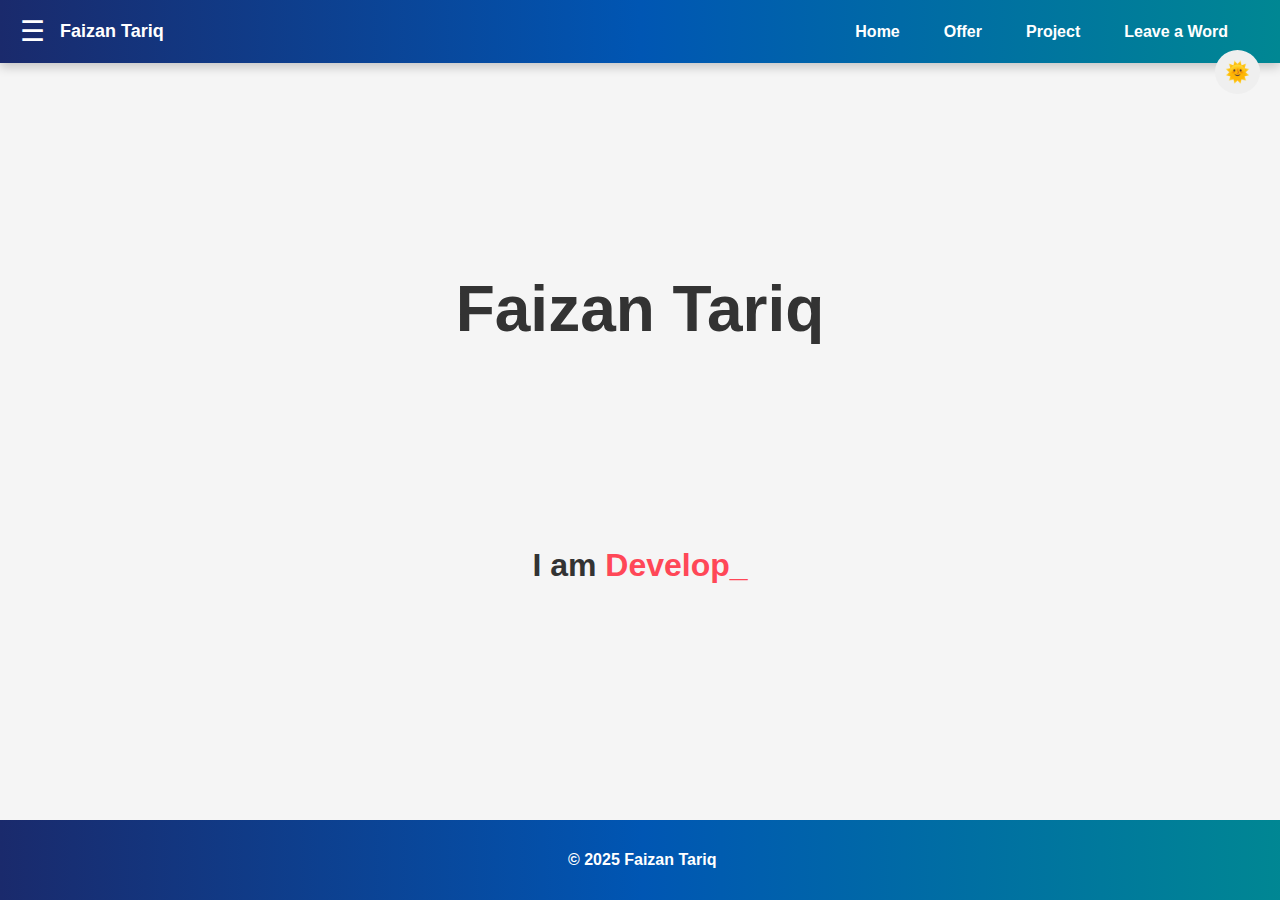
<file: Feb11/index.html>
<!DOCTYPE html>
<html lang="en">
  <head>
    <meta charset="UTF-8" />
    <meta name="viewport" content="width=device-width, initial-scale=1.0" />
    <link rel="stylesheet" href="style.css" />
    <script defer src="script.js"></script>
    <title>Faizan's Navbar</title>
  </head>
  <body>
    <header>
      <nav class="navbar">
        <!-- Left Side: Hamburger + Name -->
        <div class="nav-left">
          <div class="menu-toggle" id="menuToggle">&#9776;</div>
          <div class="username">Faizan Tariq</div>
        </div>

        <!-- Right Side: Navigation Links -->
        <ul class="nav-links">
          <li><a href="#home">Home</a></li>
          <li><a href="#offer">Offer</a></li>
          <li><a href="#project">Project</a></li>
          <li><a href="#leaveWord">Leave a Word</a></li>
        </ul>
      </nav>

      <!-- Mobile Dropdown Menu -->
      <ul class="dropdown-menu" id="dropdownMenu">
        <li><a href="#home">Home</a></li>
        <li><a href="#offer">Offer</a></li>
        <li><a href="#project">Project</a></li>
        <li><a href="#leaveWord">Leave a Word</a></li>
      </ul>
    </header>
    <body>
      <p id="bodyName">Faizan Tariq</p>
      <h1 id="skills">
        I am <span id="skill-text"></span><span class="cursor">_</span>
      </h1>
    </body>
    <!-- Dark Mode Toggle Button -->
    <button id="darkModeToggle" class="dark-mode-btn">🌞</button>

    <footer>
      <p>&copy; 2025 Faizan Tariq</p>
    </footer>
  </body>
</html>
</file>
<file: Feb11/style.css>
/* General Styles */
body {
  margin: 0;
  font-family: "Poppins", sans-serif;
  background-color: #f5f5f5;
  color: #333;
  transition: background 0.3s, color 0.3s;
}

/* Dark Mode */
body.dark-mode {
  background-color: #121212;
  color: white;
}

/* Ensure the page takes up full height */
html,
body {
  height: 100%;
  display: flex;
  flex-direction: column;
}

#bodyName {
  font-size: 4rem;
  font-weight: bold;
  text-align: center;
  margin-top: 20px; /* Reduce margin */
  margin-bottom: 1px; /* Reduce space between name and skills */
}

#skills {
  font-size: 2rem;
  font-weight: bold;
  text-align: center;
  margin-top: 1; /* Remove extra space */
}

/* Main content should push the footer down */
body > *:not(footer) {
  flex: 1;
}

/* Footer Styling */
footer {
  background: linear-gradient(to right, #1a2a6c, #0056b3, #008793);
  color: white;
  text-align: center;
  padding: 15px;
  font-size: 16px;
  font-weight: bold;
  width: 98%;
}

/* Dark Mode Footer */
.dark-mode footer {
  background: linear-gradient(to right, #111, #222, #333);
  color: white;
}

/* Navbar Styling */
.navbar {
  display: flex;
  justify-content: space-between;
  align-items: center;
  background: linear-gradient(to right, #1a2a6c, #0056b3, #008793);
  padding: 15px 20px;
  color: white;
  box-shadow: 0px 4px 10px rgba(0, 0, 0, 0.2);
}

/* Left Side (Hamburger + Name) */
.nav-left {
  display: flex;
  align-items: center;
}

/* Hamburger Icon */
.menu-toggle {
  font-size: 28px;
  cursor: pointer;
  margin-right: 15px;
  transition: transform 0.3s ease-in-out;
}

.menu-toggle:hover {
  transform: scale(1.2);
}

/* Username */
.username {
  font-size: 18px;
  font-weight: bold;
}

/* Right Side (Nav Links) */
.nav-links {
  list-style: none;
  display: flex;
  padding: 0;
  margin: 0;
}

.nav-links li {
  margin-right: 20px;
}

.nav-links a {
  text-decoration: none;
  color: white;
  font-size: 16px;
  font-weight: bold;
  padding: 8px 12px;
  transition: background 0.3s ease, color 0.3s ease;
  border-radius: 5px;
}

.nav-links a:hover {
  background: white;
  color: #0056b3;
}

/* Dropdown Menu (Hidden by Default) */
.dropdown-menu {
  display: none;
  flex-direction: column;
  background: #0056b3;
  position: absolute;
  top: 60px;
  left: 20px;
  width: 180px;
  border-radius: 8px;
  box-shadow: 0px 4px 10px rgba(0, 0, 0, 0.2);
  animation: fadeIn 0.3s ease-in-out;
}

.dropdown-menu li {
  list-style: none;
  padding: 12px;
  border-bottom: 1px solid rgba(255, 255, 255, 0.3);
}

.dropdown-menu a {
  color: white;
  text-decoration: none;
  font-size: 16px;
  display: block;
  text-align: center;
}

.dropdown-menu a:hover {
  background: white;
  color: #0056b3;
}

/* Fade-in Animation */
@keyframes fadeIn {
  from {
    opacity: 0;
    transform: translateY(-10px);
  }
  to {
    opacity: 1;
    transform: translateY(0);
  }
}

/* Dark Mode Styles */
.dark-mode .navbar {
  background: linear-gradient(to right, #111, #222, #333);
}

.dark-mode .nav-links a {
  color: white;
}

.dark-mode .nav-links a:hover {
  background: white;
  color: #222;
}

.dark-mode-btn {
  position: fixed;
  right: 20px;
  top: 50px; /* Initial position */
  z-index: 1000;
  padding: 10px;
  font-size: 20px;
  border: none;
  border-radius: 50%;
  cursor: pointer;
  transition: top 0s ease-in-out; /* Smooth transition */
}

.dark-mode-btn:hover {
  transform: scale(1.1);
  background: #008793;
}

/* Dark Mode Button in Dark Mode */
.dark-mode .dark-mode-btn {
  background: #222;
}

.dark-mode .dark-mode-btn:hover {
  background: #444;
}

/* Responsive Design */
@media screen and (max-width: 768px) {
  .nav-links {
    display: none;
  }

  .dropdown-menu {
    display: none;
  }
}
/* Cursor should blink at the end */
.cursor {
  font-weight: bold;
  font-size: 2rem;
  color: #ff4757; /* Red shade */
  animation: blink 0.8s infinite;
}

/* Blinking effect for "_" */
@keyframes blink {
  50% {
    opacity: 0;
  }
}

/* Stylish skill text */
#skill-text {
  color: #008793; /* Teal color */
  font-weight: bold;
  transition: color 0.3s ease-in-out;
}

/* Alternate colors dynamically */
#skill-text:nth-child(1) {
  color: #ff4757; /* Red */
}
#skill-text:nth-child(2) {
  color: #1a2a6c; /* Dark Blue */
}
#skill-text:nth-child(3) {
  color: #0056b3; /* Light Blue */
}

/* Dark Mode Skill Text */
.dark-mode #skill-text {
  color: #00d2ff; /* Neon Blue */
}
</file>
